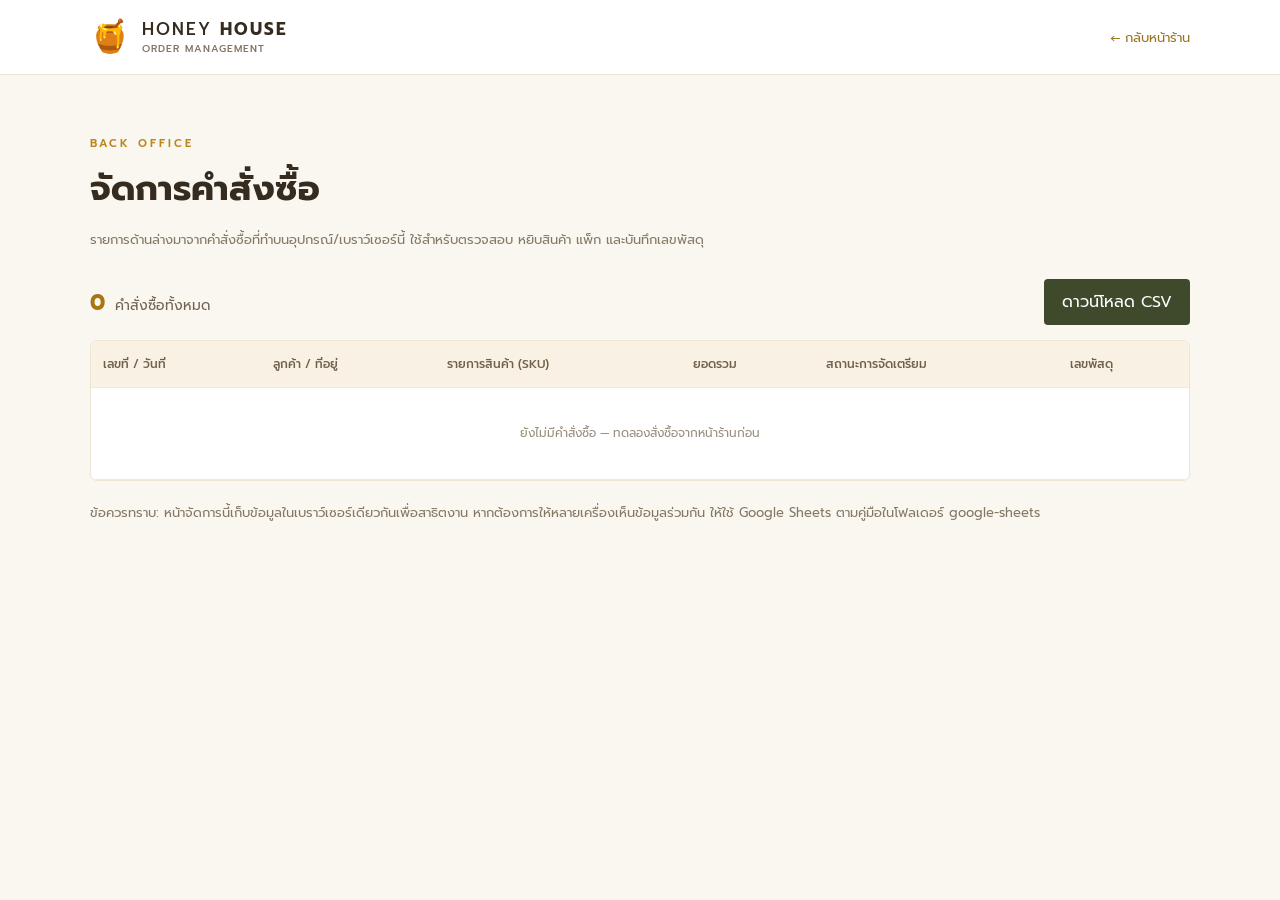
<file: admin - สำเนา.html>
<!DOCTYPE html><html lang="th"><head><meta charset="UTF-8"><meta name="viewport" content="width=device-width,initial-scale=1"><title>จัดการคำสั่งซื้อ | Honey House</title><link rel="stylesheet" href="style.css"><link rel="stylesheet" href="admin.css"></head><body class="admin-body"><header class="admin-top"><a class="brand" href="index.html"><span class="brand-mark">🍯</span><span>HONEY <b>HOUSE</b><small>ORDER MANAGEMENT</small></span></a><a href="index.html">← กลับหน้าร้าน</a></header><main class="admin-main"><span class="eyebrow">BACK OFFICE</span><h1>จัดการคำสั่งซื้อ</h1><p class="admin-intro">รายการด้านล่างมาจากคำสั่งซื้อที่ทำบนอุปกรณ์/เบราว์เซอร์นี้ ใช้สำหรับตรวจสอบ หยิบสินค้า แพ็ก และบันทึกเลขพัสดุ</p><div class="admin-actions"><div class="stats" id="stats"></div><button class="export-btn" id="exportCsv">ดาวน์โหลด CSV</button></div><div class="table-wrap"><table><thead><tr><th>เลขที่ / วันที่</th><th>ลูกค้า / ที่อยู่</th><th>รายการสินค้า (SKU)</th><th>ยอดรวม</th><th>สถานะการจัดเตรียม</th><th>เลขพัสดุ</th></tr></thead><tbody id="ordersBody"></tbody></table></div><p class="admin-note">ข้อควรทราบ: หน้าจัดการนี้เก็บข้อมูลในเบราว์เซอร์เดียวกันเพื่อสาธิตงาน หากต้องการให้หลายเครื่องเห็นข้อมูลร่วมกัน ให้ใช้ Google Sheets ตามคู่มือในโฟลเดอร์ google-sheets</p></main><script src="admin.js"></script></body></html>
</file>
<file: style.css>
@import url('https://fonts.googleapis.com/css2?family=Kanit:wght@300;400;500;600;700&family=Prompt:wght@300;400;500;600;700&display=swap');
:root{--ink:#352b1e;--muted:#817461;--honey:#e9a928;--gold:#f6c85f;--cream:#fff9ed;--line:#eee4d2;--green:#68764b}
*{box-sizing:border-box}html{scroll-behavior:smooth}body{margin:0;color:var(--ink);font-family:'Prompt',sans-serif;background:#fffdf8}a{color:inherit;text-decoration:none}button,input,textarea{font:inherit}.topbar{height:82px;padding:0 7%;display:flex;align-items:center;justify-content:space-between;background:#fffdf8;position:sticky;top:0;z-index:10;border-bottom:1px solid #f2eadc}.brand{display:flex;align-items:center;gap:10px;font-size:17px;letter-spacing:2px;font-weight:500;line-height:1}.brand-mark{font-size:32px}.brand small{display:block;font-size:10px;letter-spacing:1px;color:var(--muted);margin-top:6px}.topbar nav{display:flex;gap:35px;font-size:14px;color:#675b49}.topbar nav a:hover,footer a:hover{color:#c48613}.cart-button{border:1px solid #e8d8b9;border-radius:30px;padding:10px 17px;background:white;color:var(--ink);cursor:pointer}.cart-button span{background:var(--honey);border-radius:50%;padding:2px 7px;margin-left:5px;font-size:12px}
.hero{min-height:570px;background:var(--cream);padding:70px 10% 55px;display:grid;grid-template-columns:1fr 1fr;align-items:center;overflow:hidden}.eyebrow{font-size:11px;letter-spacing:3px;color:#bd871f;font-weight:600}.hero h1{font-size:clamp(42px,5vw,64px);line-height:1.22;margin:18px 0;color:#3d301f;font-weight:600}.hero-copy p{max-width:450px;color:#786d5d;line-height:1.9;font-size:15px}.primary-link{display:inline-flex;gap:35px;align-items:center;background:var(--honey);color:white;padding:14px 24px;border-radius:4px;margin-top:20px;box-shadow:0 8px 20px #d99b2933}.hero-note{margin-top:32px;color:#8a7b64;font-size:12px}.hero-note span{color:var(--honey);margin-right:8px}.hero-art{height:420px;position:relative;display:flex;align-items:center;justify-content:center}.hero-art>img{height:390px;max-width:85%;z-index:2;filter:drop-shadow(0 22px 18px #8b642733)}.sun{position:absolute;width:340px;height:340px;border-radius:50%;background:#f7dfa5;top:38px;left:50%;transform:translateX(-50%)}.honeycomb{position:absolute;width:75px;height:65px;border:2px solid #e9c56f;opacity:.7;clip-path:polygon(25% 0,75% 0,100% 50%,75% 100%,25% 100%,0 50%)}.h1{right:4%;top:70px}.h2{left:1%;bottom:55px}.round-stamp{position:absolute;right:0;bottom:35px;width:95px;height:95px;border:1px solid #c89532;border-radius:50%;display:grid;place-content:center;text-align:center;color:#9d6b16;font-size:19px;font-weight:600;z-index:3;transform:rotate(10deg)}.round-stamp small{font-size:8px;letter-spacing:2px;line-height:1.4}
.benefits{display:grid;grid-template-columns:repeat(3,1fr);padding:28px 10%;border-bottom:1px solid var(--line);gap:20px}.benefits div{display:grid;grid-template-columns:45px 1fr;align-items:center}.benefits span{grid-row:span 2;font-size:25px}.benefits b{font-size:14px}.benefits small{color:#938674;font-size:11px}.section{padding:85px 10%}.section-heading{display:flex;justify-content:space-between;align-items:end;margin-bottom:35px}.section h2{font-size:34px;line-height:1.35;margin:10px 0 0}.section-heading>p{color:#8a7d69;font-size:13px;line-height:1.8}.product-grid{display:grid;grid-template-columns:repeat(2,minmax(0,1fr));gap:25px}.product-card{background:#fff;border:1px solid #f0e8da;border-radius:9px;overflow:hidden;transition:.25s}.product-card:hover{transform:translateY(-5px);box-shadow:0 15px 35px #74551a12}.product-image{height:260px;background:#fbf4e6;display:grid;place-items:center;position:relative}.product-image img{height:225px;max-width:80%;filter:drop-shadow(0 12px 10px #70501d22)}.sku-tag{position:absolute;top:17px;left:17px;background:#fff;border-radius:20px;padding:6px 12px;font-size:10px;color:#9b741f;letter-spacing:1px}.product-info{padding:22px 25px}.product-info h3{margin:0 0 7px;font-size:20px}.product-info p{color:#897d6b;font-size:13px;line-height:1.7;min-height:44px}.product-foot{display:flex;justify-content:space-between;align-items:center;margin-top:18px}.price{font-size:23px;font-weight:600;color:#a56f0b}.price small{font-size:11px;color:#988a76;font-weight:400}.add-button{background:#3f4a2d;color:white;border:0;border-radius:4px;padding:11px 17px;cursor:pointer}.add-button:hover{background:#657344}
.story{background:#f8f1e4;display:grid;grid-template-columns:1fr 1fr;gap:9%;align-items:center}.story-visual{height:300px;background:#f2dcae;border-radius:50% 50% 45% 45%;display:grid;place-items:center}.story-circle{width:205px;height:205px;border:1px solid #b88a35;border-radius:50%;display:grid;place-content:center;text-align:center;font-size:23px;letter-spacing:4px;color:#7d5b20;transform:rotate(-8deg)}.story-circle b{font-size:27px}.story-circle span{font-size:18px;margin-top:5px}.story p{color:#7e725f;line-height:2;font-size:14px}.text-link{display:inline-block;margin-top:15px;color:#a87518;font-weight:500}.contact{text-align:center}.contact p{color:#8b7f6d;font-size:14px}.contact-pill{display:inline-block;margin-top:15px;padding:10px 20px;border:1px solid #e9dcc4;border-radius:30px;color:#98701f;font-size:13px}footer{padding:30px 7%;display:flex;align-items:center;justify-content:space-between;border-top:1px solid var(--line);font-size:12px;color:#8a7c67}
.drawer-backdrop,.modal-backdrop{position:fixed;inset:0;background:#1f1a1277;z-index:20;opacity:0;visibility:hidden;transition:.2s}.drawer-backdrop.show,.modal-backdrop.show{opacity:1;visibility:visible}.cart-drawer{position:fixed;right:0;top:0;height:100%;width:min(440px,100%);background:#fffdf8;z-index:21;padding:25px;transform:translateX(105%);transition:.25s;display:flex;flex-direction:column}.cart-drawer.show{transform:translateX(0)}.drawer-head{display:flex;justify-content:space-between;align-items:center;border-bottom:1px solid var(--line);padding-bottom:15px}.drawer-head h3{margin:0;font-size:21px}.icon-button{border:0;background:transparent;font-size:20px;cursor:pointer;color:#75674f}.cart-items{overflow:auto;flex:1;padding:15px 0}.cart-row{display:grid;grid-template-columns:65px 1fr auto;gap:12px;padding:13px 0;border-bottom:1px solid var(--line);align-items:center}.cart-row img{width:60px;height:65px;object-fit:contain;background:#fbf3e4;border-radius:5px}.cart-row b{font-size:13px}.cart-row small{display:block;color:#998b77;margin-top:4px}.qty{display:flex;align-items:center;gap:9px;margin-top:7px}.qty button{border:1px solid #e8dcc8;background:white;border-radius:50%;width:24px;height:24px;cursor:pointer}.remove{border:0;background:none;color:#ad8060;cursor:pointer;font-size:11px}.cart-bottom{border-top:1px solid var(--line);padding-top:18px}.total-line{display:flex;justify-content:space-between;margin-bottom:15px}.total-line b{font-size:21px}.primary-button{width:100%;border:0;background:var(--honey);color:white;padding:14px;border-radius:4px;cursor:pointer;font-weight:500}.primary-button:hover{background:#d5961d}.cart-bottom small{display:block;text-align:center;color:#9b8e7a;margin-top:10px;font-size:10px}.empty{text-align:center;color:#958875;padding:45px 10px}
.modal-backdrop{display:grid;place-items:center;padding:20px;overflow:auto}.checkout-modal{width:min(510px,100%);max-height:95vh;overflow:auto;background:#fffdf8;padding:25px;border-radius:8px;transform:translateY(15px);transition:.2s}.modal-backdrop.show .checkout-modal{transform:translateY(0)}.checkout-modal .drawer-head{margin-bottom:18px}.checkout-modal h3{margin:4px 0 0}.checkout-modal label{display:block;font-size:12px;color:#6f614d;margin:13px 0}.checkout-modal input,.checkout-modal textarea{display:block;width:100%;margin-top:7px;padding:11px;border:1px solid #e7dcc9;border-radius:4px;background:white;outline:none;font-size:13px}.checkout-modal input:focus,.checkout-modal textarea:focus{border-color:#d4a13c}.checkout-summary{background:#f8f1e4;padding:12px;margin:15px 0;font-size:12px;line-height:1.8}.form-hint{font-size:10px;text-align:center;color:#9b8e7a}.toast{position:fixed;bottom:25px;left:50%;transform:translate(-50%,20px);background:#3e482e;color:white;padding:12px 20px;border-radius:5px;opacity:0;transition:.2s;z-index:40;font-size:13px;pointer-events:none}.toast.show{opacity:1;transform:translate(-50%,0)}
@media(max-width:700px){.topbar{height:68px;padding:0 5%}.topbar nav{display:none}.brand{font-size:14px}.brand-mark{font-size:27px}.hero{padding:50px 7% 25px;grid-template-columns:1fr;text-align:center}.hero-copy p{margin:0 auto}.hero h1{font-size:43px}.hero-art{height:310px}.hero-art>img{height:290px}.sun{width:260px;height:260px;top:25px}.round-stamp{right:5%;bottom:20px;width:75px;height:75px;font-size:15px}.benefits{padding:22px 6%;gap:10px}.benefits div{grid-template-columns:30px 1fr}.benefits span{font-size:19px}.benefits b{font-size:11px}.benefits small{font-size:9px}.section{padding:60px 7%}.section-heading{display:block}.section-heading>p{margin-top:10px}.section h2{font-size:28px}.product-grid{grid-template-columns:1fr;gap:18px}.product-image{height:230px}.story{grid-template-columns:1fr;gap:30px}.story-visual{height:240px}.story-circle{width:175px;height:175px}footer{padding:25px 6%;gap:15px;flex-wrap:wrap}footer>span{order:3;width:100%}}
</file>
<file: admin.css>
.admin-body{background:#faf7f0;min-height:100vh}.admin-top{height:75px;background:white;border-bottom:1px solid #eee4d2;padding:0 7%;display:flex;align-items:center;justify-content:space-between}.admin-top>a:last-child{font-size:13px;color:#9c741f}.admin-main{padding:55px 7%;max-width:1500px;margin:auto}.admin-main h1{font-size:35px;margin:8px 0}.admin-intro,.admin-note{font-size:13px;color:#847864;line-height:1.8}.admin-actions{display:flex;justify-content:space-between;align-items:center;margin:28px 0 15px}.stats{font-size:14px;color:#71634f}.stats b{font-size:22px;color:#a97514;margin-right:5px}.export-btn{background:#3f4a2d;color:white;border:0;border-radius:4px;padding:11px 18px;cursor:pointer}.table-wrap{overflow:auto;background:white;border:1px solid #eee4d2;border-radius:7px}table{border-collapse:collapse;width:100%;min-width:1000px;font-size:12px}th,td{text-align:left;padding:14px 12px;border-bottom:1px solid #f0e9dd;vertical-align:top}th{background:#f8f1e4;color:#6f6049;font-weight:500}td{line-height:1.7}.order-id{font-weight:600;color:#9a6c16}.sku-line{margin-bottom:5px}.status-select,.tracking-input{border:1px solid #e7dcc9;padding:8px;border-radius:4px;background:#fffdf8;font-size:11px;max-width:160px}.tracking-input{width:145px;margin-top:5px}.admin-note{margin-top:20px}.empty-row{text-align:center;color:#9a8e7d;padding:35px}@media(max-width:700px){.admin-main{padding:35px 5%}.admin-top{padding:0 5%}.admin-main h1{font-size:28px}}
</file>
